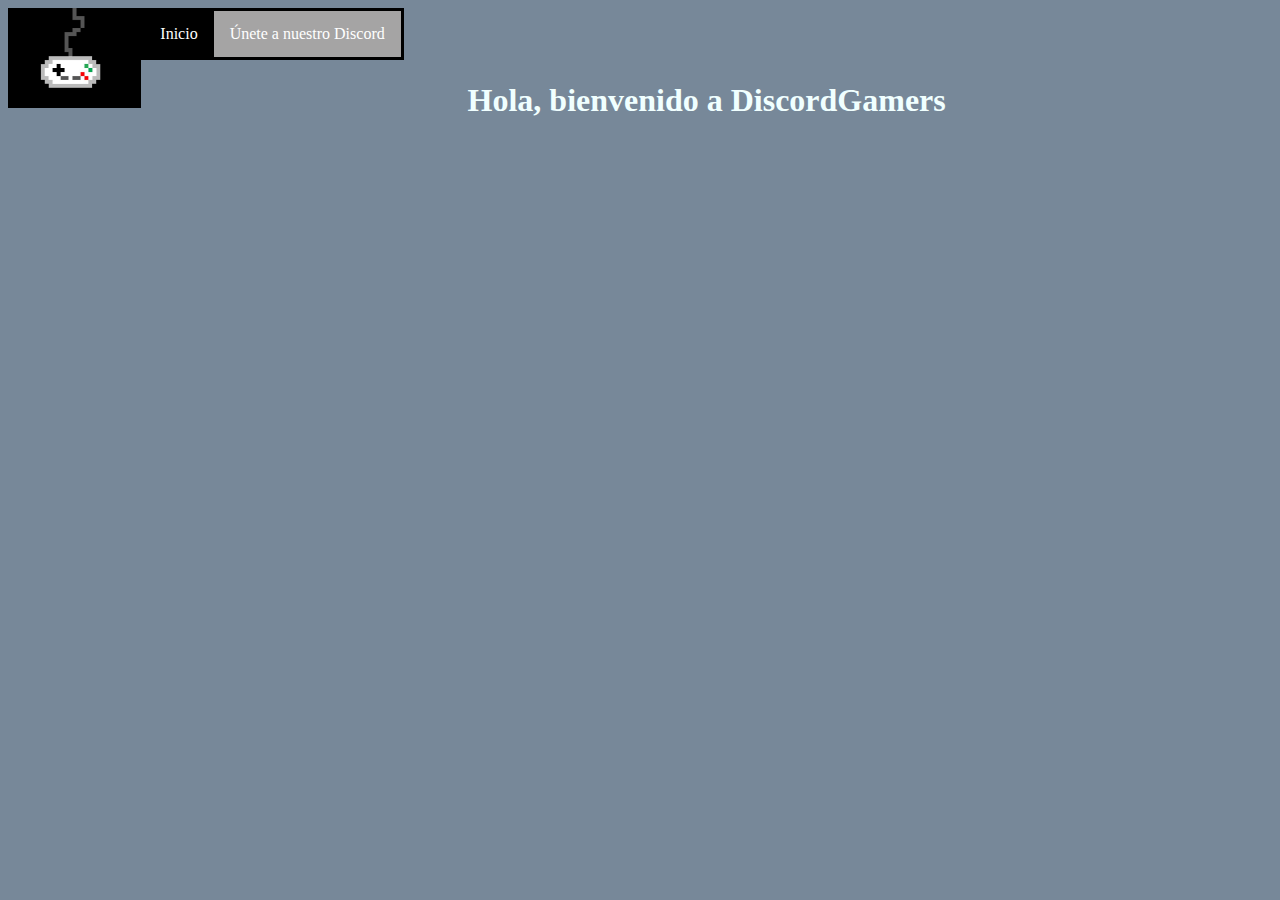
<file: index.html>
<!doctype html>
<html>
<head>
<meta charset="utf-8">
<title>DiscordGamers - Inicio</title>
<link rel="stylesheet" type="text/css" href="styles.css">
<div class="logocabecera"><img src="Imagenes/hqdefault.jpg" alt="100px" height="100px"></div>
<div class="links">
<ul>
	<li><a href="index.html" class="active">Inicio</a></li>
	<li><a href="discord.html">Únete a nuestro Discord</a></li>
</ul>
</div>
</head>

<body>
<div>
	<h1 align="center">
		Hola, bienvenido a DiscordGamers
	</h1>
</div>
</body>
</html>
</file>
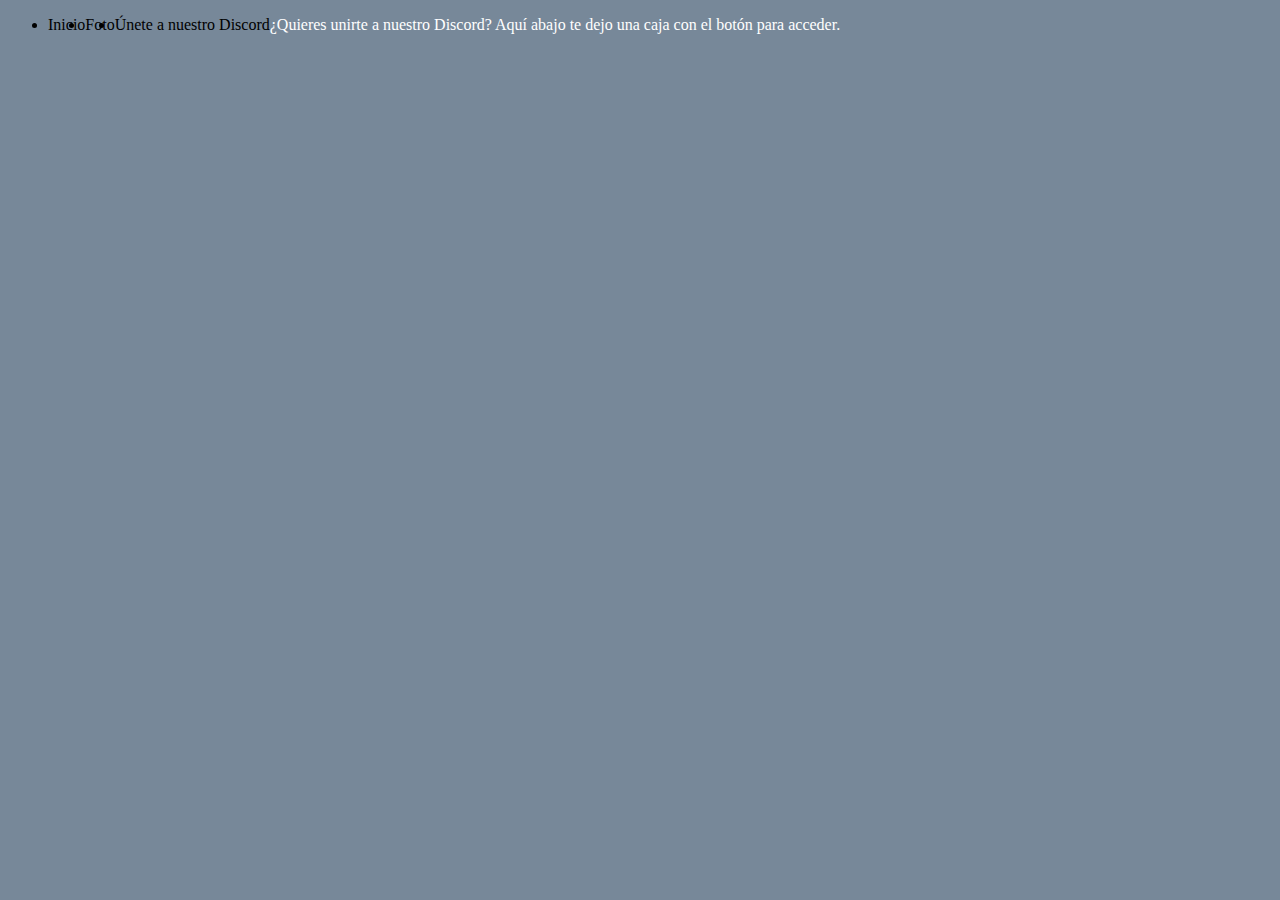
<file: discord.html>
<!doctype html>
<html>
<head>
<meta charset="utf-8">
<title>DiscordGamers - Nuestro Discord</title>
<link rel="stylesheet" type="text/css" href="styles.css">
<div>
<ul class="links">
	<li>Inicio</li>
	<li>Foto</li>
	<li>Únete a nuestro Discord</li>
	</ul>
</div>
</head>
<body>
	<p class="Cuerpo">
		¿Quieres unirte a nuestro Discord?
		Aquí abajo te dejo una caja con el botón para acceder.
		
	</p>
</body>
</html>
</file>
<file: styles.css>
/* CSS Document */
	body {
		background-color: lightslategray;
	}
	div.logocabecera {
		float: left;
		overflow: auto;
	}
	div.links {
	align-content: center;
	border: 3px solid black;
	display: inline-block;
	float: none;
	clear: both;
}
	.links ul {
		list-style-type: none;
		margin: 0;
		padding: 0;
		overflow: hidden;
		background-color: rgb(165, 164, 164);
	}
	.links li {
		float: left;
	}
	.links li a {
		color: white;
		text-decoration: none;
		display: inline-block;
		padding: 14px 16px;

	}
	.links li a:hover {
		background: rgba(82, 81, 81, 0.411);
	}
	.links button {
		text-decoration: none;

	}
	.active {
		background-color: black;
	}
	h1 {
		color: azure;
		font-family: Consolas;
	}
	p {
		color: white;
		font-family: Verdana;
	}
</file>
